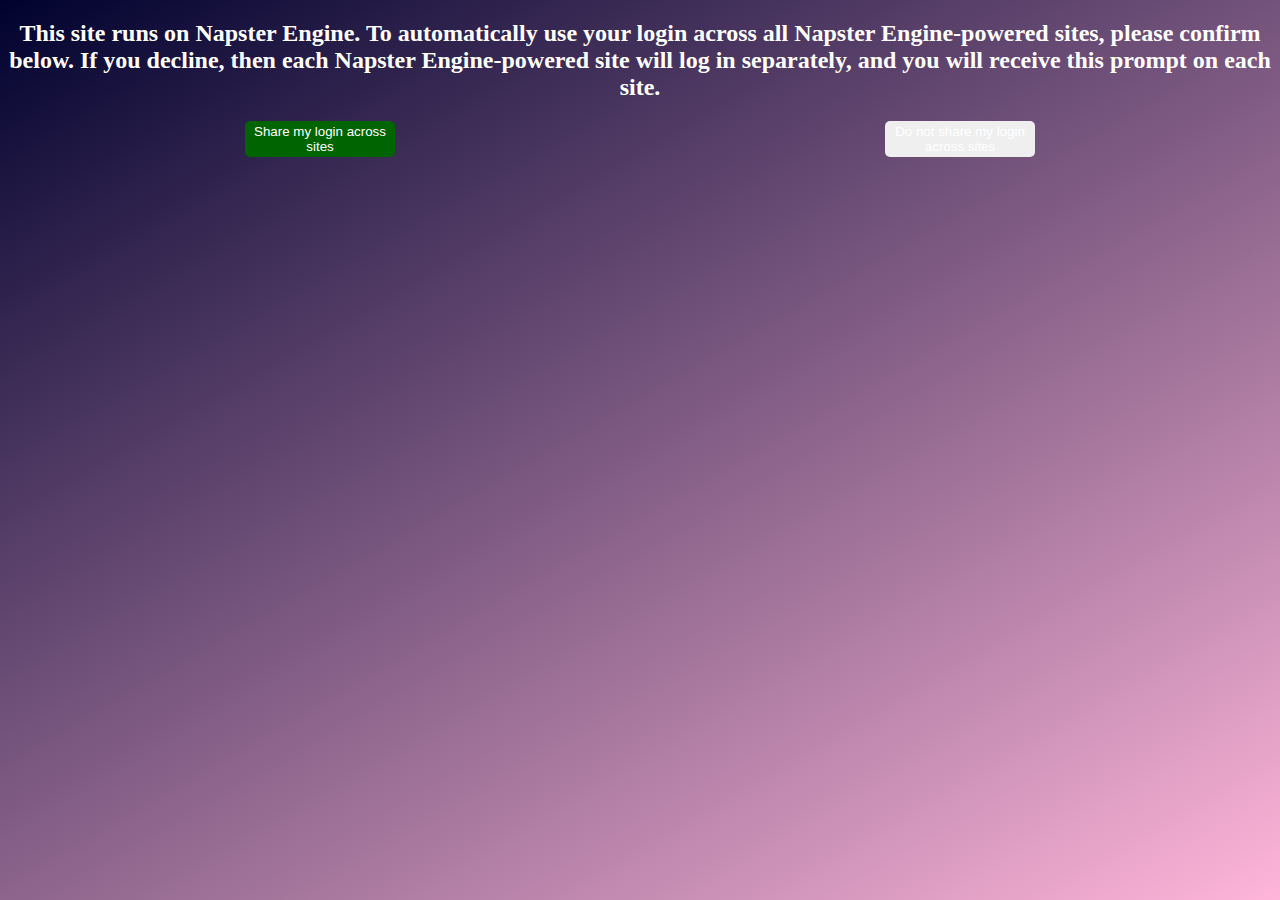
<file: root-cookie-accessor-template.html>
<html lang="en">
  <head id="head">
    <title>Local Storage Accessor</title>
    <link rel="stylesheet" href="cookie-accessor.css" />
    <script>
      const COOKIE_MAX_AGE=7 //7 days
      let origin

      function getCookies() {
        return document.cookie.split('; ').reduce((accumulator, current) => {
          const values = current.split('=')
          accumulator.set(values[0], values[1])
          return accumulator
        }, new Map())
      }

      let cookiesMapObj = getCookies()

      const processMessage = async (e) => {
        origin = e.origin
        const payload = e?.data?.payload
        if (e?.data?.method == null) return
        const parent = window.parent
        const message = { id: e.data.id, success: true, data: {} }
        switch (e?.data?.method) {
          case 'set':
            if (payload?.data) {
              const date = new Date()
              date.setDate(date.getDate() + COOKIE_MAX_AGE)
              document.cookie = `${payload.key}=${JSON.stringify(payload.data)}; SameSite=None; Secure; expires=${date.toUTCString()}`
              message.data.cookieWasSet = payload.key
              parent.postMessage(message, e.origin)
            }
            break
          case 'get':
            const result = cookiesMapObj.get(payload.key)
            if (result === undefined || result === '') {
              message.success = false
              parent.postMessage(message, e.origin)
              break
            }
            message.data = result
            parent.postMessage(message, e.origin)
            break
          case 'remove':
            document.cookie = document.cookie
              .split('; ')
              .find((row) => row.startsWith(`${payload.key}=`))
              .replace(/^ +/, '')
              .replace(/=.*/, '=;expires=' + new Date().toUTCString() + ';path=/')
            parent.postMessage(message, e.origin)
            break
          case 'checkAccess':
            const cookieSet = cookiesMapObj.get('visited') || cookiesMapObj.get('allowedDomains')
            if (!document.hasStorageAccess) {
              message.data.hasStorageAccess = false
              message.data.cookieSet = cookieSet
              parent.postMessage(message, e.origin)
              break
            } else {
              const hasAccess = await document.hasStorageAccess()
              if (hasAccess) {
                message.data.hasStorageAccess = hasAccess
                message.data.cookieSet = cookieSet
                parent.postMessage(message, e.origin)
                break
              } else {
                try {
                  await document.requestStorageAccess()
                  message.data.hasStorageAccess = true
                  message.data.cookieSet = cookieSet
                  parent.postMessage(message, e.origin)
                  break
                } catch (err) {
                  message.data.hasStorageAccess = false
                  message.data.cookieSet = cookieSet
                  parent.postMessage(message, e.origin)
                  break
                }
              }
              break
            }
        }
      }
      window.onmessage = async function (e) {
        let allowedDomains
        cookiesMapObj = getCookies()
        try {
          await document.requestStorageAccess()
          const allowedDomainCookie = cookiesMapObj.get('allowedDomains')
          allowedDomains = allowedDomainCookie !== '' ? JSON.parse(allowedDomains) : []
        } catch (err) {
          allowedDomains = []
        }
        if (allowedDomains?.indexOf(e.origin) > -1) await processMessage(e)
        else {
          const response = await fetch(`<API_URL>/allowed-domains?domainToCheck=${e.origin}`)
          if (response.status === 200) {
            const body = await response.json()
            if (body) {
              allowedDomains.push(e.origin)
              document.cookie = `allowedDomains=${JSON.stringify(allowedDomains)}; SameSite=None; Secure`
              cookiesMapObj = getCookies()
              await processMessage(e)
            }
          } else {
            const message = { id: e?.data?.id, success: false, data: { invalidDomain: true } }
            parent.postMessage(message, e.origin)
          }
        }
      }
      document.addEventListener('DOMContentLoaded', async (event) => {
        document.getElementById('confirmButton').onclick = async (event) => {
          try {
            await document.requestStorageAccess()
            cookiesMapObj = getCookies()
            const cookieSet = cookiesMapObj['visited'] || cookiesMapObj['allowedDomains']
            parent.postMessage({ success: true, data: { hasStorageAccess: true, cookieSet } }, origin)
          } catch (err) {
            // the user confirmed that they want to share, and then (strangely) didn't give permission
            // This will esentially result in the user being asked again, until they
            // explicitly confirm and follow through with giving permission to the site,
            // or they or hit the deny button. 
          }
        }

        document.getElementById('denyButton').onclick = (event) =>
          parent.postMessage({ success: true, data: { skipCrossOriginCookieCheck: true } }, origin)

        let data
        if (document.cookie) cookiesMapObj = getCookies()
        try {
          data = JSON.parse(cookiesMapObj['ir.hyperflux.AuthState.authUser'])
        } catch {
          //do nothing
        }
        if (data) {
          const token = data.accessToken
          const userId = data.identityProvider.userId
          const req = new Request(`<API_URL>/user/${userId}`, {
            headers: new Headers({
              Authorization: `Bearer ${token}`
            })
          })
          const response = await fetch(req)
          const body = await response.json()
          if (body)
            document.getElementById('mainText').textContent = document
              .getElementById('mainText')
              .textContent.replace('your login', `your login as ${body.name}`)
        }
      })
    </script>
  </head>
  <body>
    <h2 id="mainText">
      This site runs on Napster Engine. To automatically use your login across all Napster Engine-powered sites, please confirm
      below. If you decline, then each Napster Engine-powered site will log in separately, and you will receive this prompt
      on each site.
    </h2>
    <div class="button-container">
      <button id="confirmButton">Share my login across sites</button>
      <button id="denyButton">Do not share my login across sites</button>
    </div>
  </body>
</html>
</file>
<file: cookie-accessor.css>
body {
    display: flex;
    flex-direction: column;
    margin: auto;
    text-align: center;
    background-image: linear-gradient(150deg, #00022e, rgba(255, 0, 125, 0.2901960784));
    color: white;
}

.button-container {
    display: flex;
    justify-content: space-around;
}

button {
    width: 150px;
    border-radius: 5px;
    border: 2px solid transparent;
    color: white;
    cursor: pointer;
}

button:hover {
    border-color: black;
}

#confirmButton {
    background-color: darkgreen;
}

#cancelButton {
    background-color: darkred;
}
</file>
